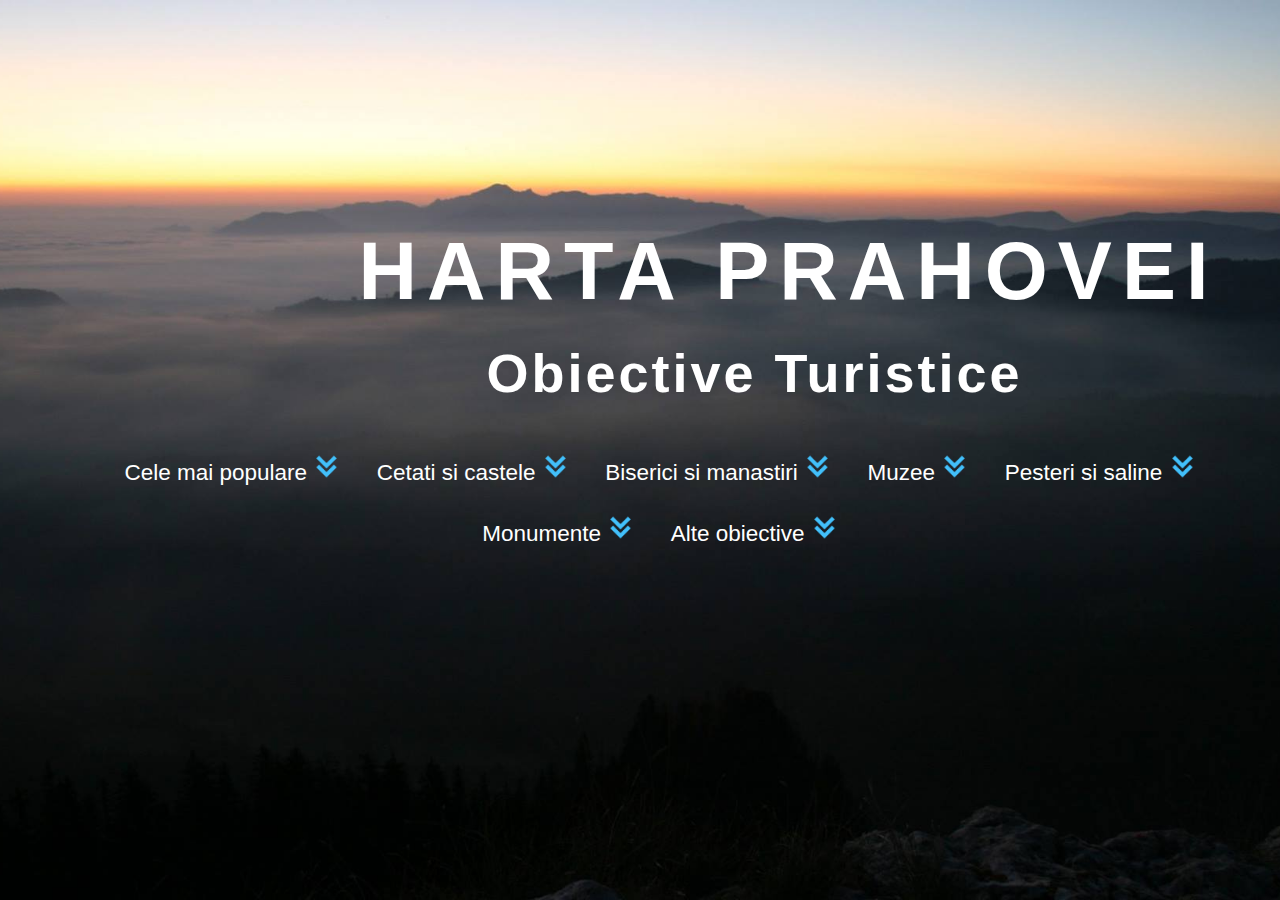
<file: InfoEducatie/index.html>
﻿<!DOCTYPE html>
<html>
<head>
<link rel="stylesheet" href="style.css">
<meta name="viewport" content="width=device-width, initial-scale=1.0">


</head>

<body>

<div id="titlu"><b> HARTA PRAHOVEI</b></div>
<div id="subt"> <b> Obiective Turistice </b></div>
<div id="lista" align="center">
<ul>
	<li class="dropdown">
		<a href="javascript:void(0)" class="dropbtn">Cele mai populare <img class="sag" src="sag.png"> </img></a>
		<div class="dropdown-content">
			<a href="peles.html" > Castelul Peleş</a>
			<a href="caraiman.html"> Manastirea Caraiman </a>
			
		</div>
		
		</li>
	<li class="dropdown">
		<a href="javascript:void(0)" class="dropbtn">Cetati si castele <img class="sag" src="sag.png"> </img></a>
		<div class="dropdown-content">
			<a href="peles.html" > Castelul Peleş</a>
			<a href="hasdeu.html"> Castelul Iulia Haşdeu </a>
			
		</div>
		
		</li>
	<li class="dropdown">
		<a href="javascript:void(0)" class="dropbtn">Biserici si manastiri <img class="sag" src="sag.png"> </img></a>
		<div class="dropdown-content">
			<a href="mansinaia.html"> Mănăstirea Sinaia</a>
			<a href="cheia.html"> Mănăstirea Cheia </a>
			
		</div>
		
		</li>
	<li class="dropdown">
		<a href="javascript:void(0)" class="dropbtn">Muzee <img class="sag" src="sag.png"> </img></a>
		<div class="dropdown-content">
			<a href="posada.html"> Muzeul Cinegetic Posada</a>
			<a href="grigorescu.html"> Casa Memoriala "Nicolae Grigorescu" </a>
			
		</div>
		
		</li>
	<li class="dropdown">
		<a href="javascript:void(0)" class="dropbtn">Pesteri si saline <img class="sag" src="sag.png"> </img></a>
		<div class="dropdown-content">
			<a href="pestera.html"> Peștera de gheață </a>
			<a href="salina.html"> Salina Slănic </a>
			
		</div>
		
		</li>
	<li class="dropdown">
		<a href="javascript:void(0)" class="dropbtn">Monumente <img class="sag" src="sag.png"> </img></a>
		<div class="dropdown-content">
			<a href="crucea.html"> Crucea eroilor</a>
			<a href="grenada.html"> Monumentul "Ultima Grenadă" </a>
			
		</div>
		
		</li>
	<li class="dropdown">
		<a href="javascript:void(0)" class="dropbtn">Alte obiective <img class="sag" src="sag.png"> </img></a>
		<div class="dropdown-content">
			<a href="tamina.html"> Cascada Tamina	</a>
			<a href="sinaia.html"> Cazino Sinaia </a>
			
		</div>
		
		</li>
</ul>
</div>
</body>
</html>
</file>
<file: InfoEducatie/style.css>
html { 
  background: url(fundal.jpg) no-repeat center center fixed; 
  -webkit-background-size: cover;
  -moz-background-size: cover;
  -o-background-size: cover;
  background-size: cover;
}

body
{
	padding:0;
margin:0;
font-family: Lato, sans-serif;


}

#titlu
{font-size:9vh;

position:absolute;
top:25%;
color:white;
left:28%;
text-align:center;
letter-spacing:10px;
}

#subt
{font-size:6vh;
letter-spacing:3px;
position:absolute;
top:38%;
color:white;
left:38%;
text-align:center;
}

ul 
{list-style-type: none;
position:center;
   text-align:center;
    overflow: hidden;
   
}
li 
{text-decoration:none;
color:white;
display:inline;
margin:0vh;
font-size:2.5vh;
}
li a, .dropbtn {
    display: inline-block;
    color: white;
    text-align: center;
    padding: 14px 16px;
    text-decoration: none;
	 

}
li a:hover, .dropdown:hover .dropbtn {
    background-color: transparent;
	text-shadow: 1px 1px 5px red;
}

img
{height:3vh;
width:3vh;
transition: opacity 0.4s;
}
li a:hover img {
    opacity:0;
}
.dropdown:hover img {opacity:0;}

li.dropdown {
    display: inline-block;
	
}

.dropdown-content {
    
	opacity:0;
    position: absolute;
    background-color: transparent;
    min-width: 160px;
    box-shadow: 0px 8px 16px 0px rgba(0,0,0,0.2);
   
	visibility: hidden; 
 
 
 
 
  transform: translateY(-2em);
  z-index: -1;
  transition: all 0.3s ease-in-out 0s, visibility 0s linear 0.3s, z-index 0s linear 0.01s;
}

.dropdown-content a {
    color: black;
    padding: 12px 16px;
    text-decoration: none;
    display: block;
    text-align: left;
	color:white;
}

.dropdown-content a:hover {background-color: white; color:black;}

.dropdown:hover .dropdown-content {
    
	opacity:1;
	visibility: visible;  
  z-index: 1;
  transform: translateY(0%);
  transition-delay: 0s, 0s, 0.3s;
}
/*.sub-menu-parent { position: relative; }

.sub-menu { 
  visibility: hidden; /* hides sub-menu 
  opacity: 0;
  position: absolute;
  top: 100%;
  left: 0;
  width: 100%;
  transform: translateY(-2em);
  z-index: -1;
  transition: all 0.3s ease-in-out 0s, visibility 0s linear 0.3s, z-index 0s linear 0.01s;
}
img
{height:3vh;
width:3vh;
transition: opacity 0.4s;
}
.sub-menu-parent:hover .sub-menu {
  visibility: visible; /* shows sub-menu 
  opacity: 1;
  z-index: 1;
  transform: translateY(0%);
  transition-delay: 0s, 0s, 0.3s; /* this removes the transition delay so the menu will be visible while the other styles transition 
}

/* presentational 
body { padding: 2%; font: 18px/1.4 sans-serif; }

a { color: #E00; display: block; padding: 0.5em 1em; text-decoration: none; }
a:hover { color: #F55; }
ul,
ul li { list-style-type: none; padding: 0; margin: 0; }

 ul { background: #EEE; text-align: center; }

.sub-menu {
  background: #DDD;
}*/
#lista
{position:relative;
top:44%;
left:0%;
float:center;
top:47vh;}
</file>
